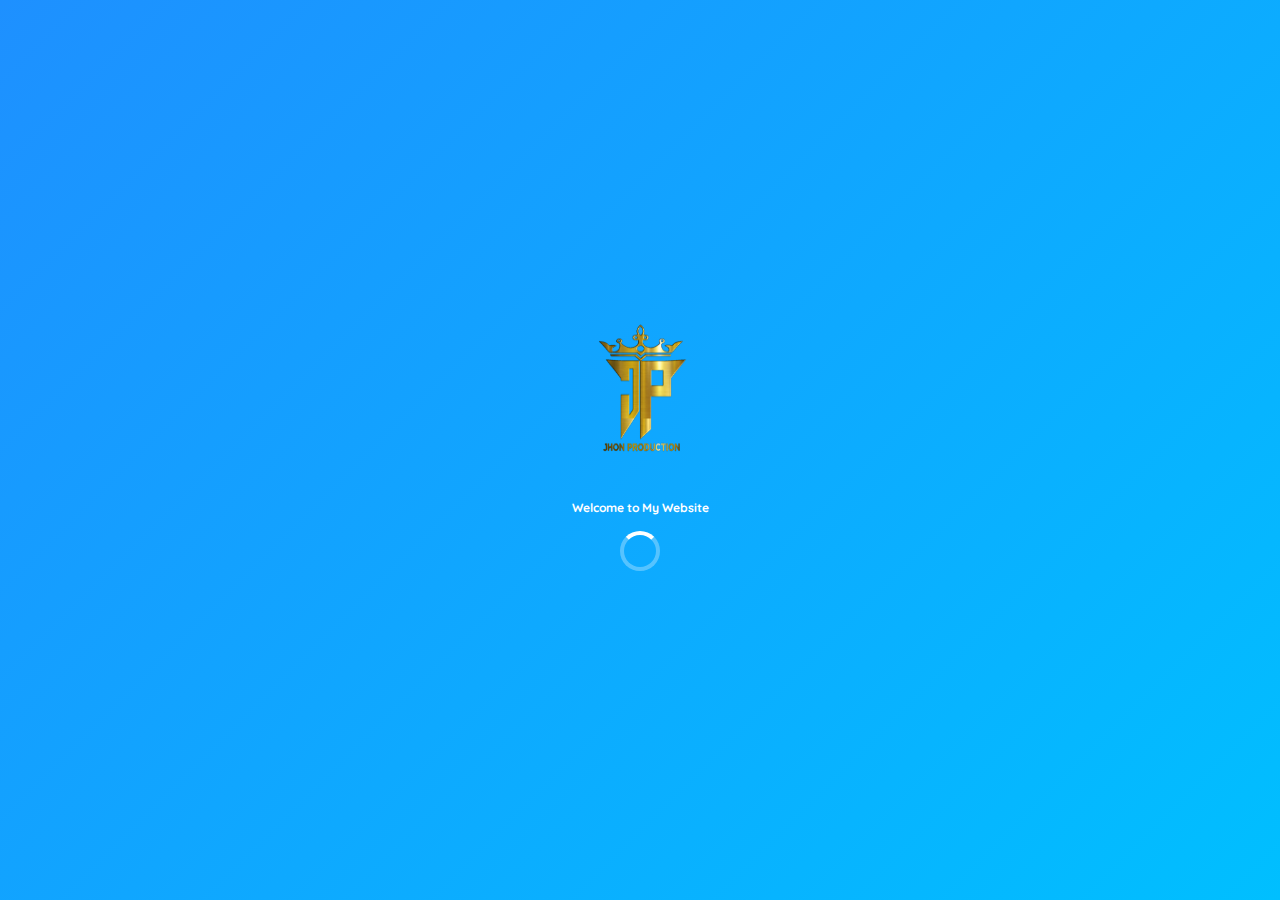
<file: index.html>
<!DOCTYPE html>
<html lang="en">
<head>
    <meta charset="UTF-8">
    <meta name="viewport" content="width=device-width, initial-scale=1.0">
    <title>Website To Cpm_Jhon</title>
    <link rel="stylesheet" href="./css/index.css">
</head>
<body>
    <!-- Splash Screen -->
    <div id="splash">
        <div class="splash-content">
            <!-- Logo -->
            <img src="bg.jpg" alt="Logo" class="logo">
            <!-- Judul -->
            <h1>Welcome to My Website</h1>
            <!-- Spinner -->
            <div class="spinner"></div>
        </div>
    </div>

    <script src="script.js"></script>
</body>
</html>
</file>
<file: css/index.css>
/*
âœ¼ â€¢â€¢ â”ˆâ”ˆâ”ˆâ”ˆà¹‘â‹…â‹¯ à­¨Ëšà­§ â‹¯â‹…à¹‘â”ˆâ”ˆâ”ˆâ”ˆ â€¢â€¢ âœ¼
          LIBRARIES
âœ¼ â€¢â€¢ â”ˆâ”ˆâ”ˆâ”ˆà¹‘â‹…â‹¯ à­¨Ëšà­§ â‹¯â‹…à¹‘â”ˆâ”ˆâ”ˆâ”ˆ â€¢â€¢ âœ¼
*/
@import url('https://fonts.googleapis.com/css2?family=Concert One&display=swap');
@import url('https://fonts.googleapis.com/css2?family=Teko:wght@700&display=swap');
@import url('https://fonts.googleapis.com/css2?family=Righteous|&display=swap');
@import url('https://fonts.googleapis.com/css2?family=Quicksand:wght@300&display=swap');

/*
âœ¼ â€¢â€¢ â”ˆâ”ˆâ”ˆâ”ˆà¹‘â‹…â‹¯ à­¨Ëšà­§ â‹¯â‹…à¹‘â”ˆâ”ˆâ”ˆâ”ˆ â€¢â€¢ âœ¼
          ANIMATION
âœ¼ â€¢â€¢ â”ˆâ”ˆâ”ˆâ”ˆà¹‘â‹…â‹¯ à­¨Ëšà­§ â‹¯â‹…à¹‘â”ˆâ”ˆâ”ˆâ”ˆ â€¢â€¢ âœ¼
*/
#particles-js {
  width: 100%;
  height: 100%;
  position: fixed;
  z-index: -100;
  background-color: #000000;
  /* Background color */
  background-image: url('');
  /* Background image, if needed */
  background-size: cover;
  background-position: 50% 50%;
  background-repeat: no-repeat;
  /* Useful when using a texture */
}


:root {
  --bgColor: #223344;
  --bgColor2: #090a0f;
  --accentColor: #FFF;
  --font: 'Karla', sans-serif;
  --delay: .3s;
}

* {
  box-sizing: border-box;
  margin: 0;
  padding: 0;
  border-radius: 0px;
  -webkit-user-select: none;
  -moz-user-select: none;
  -ms-user-select: none;
  user-select: none;
}

body {
  position: relative;
  scroll-behaviour: smooth;
  font-family: Quicksand;
}



@keyframes bodyborder {
  0% {
    transform: translate(0, 0);
  }
  25% {
    transform: translate(100%, 0);
  }
  50% {
    transform: translate(100%, 100%);
  }
  75% {
    transform: translate(0, 100%);
  }
  100% {
    transform: translate(0, 0);
  }
}

/* Splash Screen */
#splash {
    position: fixed;
    top: 0;
    left: 0;
    width: 100%;
    height: 100%;
    background: linear-gradient(135deg, #1e90ff, #00bfff);
    color: white;
    display: flex;
    justify-content: center;
    align-items: center;
    z-index: 1000;
}

.splash-content {
    text-align: center;
    animation: fadeIn 1.5s ease-out;
}

.splash-content h1 {
    font-size: 12px;
  position: relative;
    margin: 1rem 0;
}

/* Logo Styling */
.logo {
    width: 150px;
    height: 150px;
    margin-bottom: 1rem;
    animation: bounce 2s infinite;
}

/* Spinner Styling */
.spinner {
    border: 4px solid rgba(255, 255, 255, 0.3);
    border-top: 4px solid white;
    border-radius: 50%;
    width: 40px;
    height: 40px;
    animation: spin 1s linear infinite;
    margin: 1rem auto;
}

/* Animations */
@keyframes fadeIn {
    from {
        opacity: 0;
    }
    to {
        opacity: 1;
    }
}

@keyframes bounce {
    0%, 100% {
        transform: translateY(0);
    }
    50% {
        transform: translateY(-10px);
    }
}

@keyframes spin {
    0% {
        transform: rotate(0deg);
    }
    100% {
        transform: rotate(360deg);
    }
}

.border {
  font-size: 12px;
  position: relative;
  min-height: 100vh;
  box-sizing: border-box;
  padding-bottom: 80px;
  text-align: center;
  padding: 0px;
  margin: 8px;
  border-style: double;
  border-radius: 15px;
  border-color: rgb(0, 217, 255);
  border-width: 2.5px;
  animation-name: bodyborder;
  animation-iteration-count: infinite;
  animation-duration: 3s;
  animation-timing-function: linear;
}


::-webkit-scrollbar {
  width: 8px;
  height: 15px;
}

::-webkit-scrollbar-track {
  box-shadow: inset 0 0 5px rgb(106, 96, 255);
  border-radius: 10px;
}

::-webkit-scrollbar-thumb {
  background: rgb(0, 255, 98);
  border-radius: 10px;
}

::-webkit-scrollbar-thumb:hover {
  background: #00ffbc;
}

/*
âœ¼ â€¢â€¢ â”ˆâ”ˆâ”ˆâ”ˆà¹‘â‹…â‹¯ à­¨Ëšà­§ â‹¯â‹…à¹‘â”ˆâ”ˆâ”ˆâ”ˆ â€¢â€¢ âœ¼
        HOME THANHDIEU
âœ¼ â€¢â€¢ â”ˆâ”ˆâ”ˆâ”ˆà¹‘â‹…â‹¯ à­¨Ëšà­§ â‹¯â‹…à¹‘â”ˆâ”ˆâ”ˆâ”ˆ â€¢â€¢ âœ¼
*/
.MangXaHoiFtTienMinh div {
  border: 2px solid white;
  border-radius: 7px;
  color: white;
  padding: 10px 24px;
  cursor: pointer;
  width: 43%;
  margin: auto 29%;
  transition: 0.5s;
  text-align: center;
  text-shadow: -1px 0 5px CYAN,
    0 1px 5px RED,
    1px 0 5px CYAN,
    0 -1px 5px RED;
}

.MangXaHoiFtTienMinh:after {
  content: "";
  clear: both;
  display: table;
}

.MangXaHoiFtTienMinh div:not(:last-child) {
  border-right: none;
}

.MangXaHoiFtTienMinh div:hover {
  transform: translateY(-3px);
  transition: 0.5s;
}

.Tiktok {
  transform: scale(1.01);
  position: relative;
  background-color: black;
  color: var(--accentColor);
  border: solid var(--accentColor) 2px;
  border-radius: 10px;
  font-size: 1rem;
  text-align: center;
  display: block;
  margin-left: 10px;
  margin-right: 10px;
  margin-bottom: 10px;
  padding: 1px;
  text-decoration: none;
transition: all .25s cubic-bezier(.08, .59, .29, .99); 
  -webkit-tap-highlight-color: transparent;
}

.Github {
  transform: scale(1.01);
  position: relative;
  background-color: black;
  color: var(--accentColor);
  border: solid var(--accentColor) 2px;
  border-radius: 10px;
  font-size: 1rem;
  text-align: center;
  display: block;
  margin-left: 10px;
  margin-right: 10px;
  margin-bottom: 10px;
  padding: 10px;
  /* 17px */
  text-decoration: none;
  /* transition: all .25s cubic-bezier(.08, .59, .29, .99); */
  -webkit-tap-highlight-color: transparent;
}

.Facebook {
  position: relative;
  background-color: black;
  color: var(--accentColor);
  border: solid var(--accentColor) 2px;
  border-radius: 10px;
  font-size: 1rem;
  text-align: center;
  display: block;
  margin-left: 10px;
  margin-right: 10px;
  margin-bottom: 10px;
  padding: 10px;
  /* 17px */
  text-decoration: none;
  /* transition: all .25s cubic-bezier(.08, .59, .29, .99); */
  -webkit-tap-highlight-color: transparent;
}

.Youtube {
  position: relative;
  background-color: black;
  color: var(--accentColor);
  border: solid var(--accentColor) 2px;
  border-radius: 10px;
  font-size: 1rem;
  text-align: center;
  display: block;
  margin-left: 10px;
  margin-right: 10px;
  margin-bottom: 10px;
  padding: 10px;
  /* 17px */
  text-decoration: none;
  /* transition: all .25s cubic-bezier(.08, .59, .29, .99); */
  -webkit-tap-highlight-color: transparent;
}

.Zalo {
  position: relative;
  background-color: black;
  color: var(--accentColor);
  border: solid var(--accentColor) 2px;
  border-radius: 10px;
  font-size: 1rem;
  text-align: center;
  display: block;
  margin-left: 10px;
  margin-right: 10px;
  margin-bottom: 10px;
  padding: 10px;
  /* 17px */
  text-decoration: none;
  /* transition: all .25s cubic-bezier(.08, .59, .29, .99); */
  -webkit-tap-highlight-color: transparent;
}

.Telegram {
  position: relative;
  background-color: black;
  color: var(--accentColor);
  border: solid var(--accentColor) 2px;
  border-radius: 10px;
  font-size: 1rem;
  text-align: center;
  display: block;
  margin-left: 10px;
  margin-right: 10px;
  margin-bottom: 10px;
  padding: 10px;
  /* 17px */
  text-decoration: none;
  /* transition: all .25s cubic-bezier(.08, .59, .29, .99); */
  -webkit-tap-highlight-color: transparent;
}


/*
âœ¼ â€¢â€¢ â”ˆâ”ˆâ”ˆâ”ˆà¹‘â‹…â‹¯ à­¨Ëšà­§ â‹¯â‹…à¹‘â”ˆâ”ˆâ”ˆâ”ˆ â€¢â€¢ âœ¼
    THONG TIN THANH TOAN
âœ¼ â€¢â€¢ â”ˆâ”ˆâ”ˆâ”ˆà¹‘â‹…â‹¯ à­¨Ëšà­§ â‹¯â‹…à¹‘â”ˆâ”ˆâ”ˆâ”ˆ â€¢â€¢ âœ¼
*/
.ThongTinThanhToan {
  transition: .5s;
  display: flex;
  align-items: center;
  justify-content: center;
  flex-direction: column;
  background-color: #252525;
  padding: 14px;
  border-radius: 10px;
  box-shadow: 0 2px 2px 1px #555;
  color: #ffffff;
  width: 80%;
  margin-left: auto;
  margin-right: auto;
  margin-top: 10px;
  margin-bottom: 10px;
  border-radius: 2px;
  box-shadow: 0 0 7px 3px #33FFFF;
}

.ThongTinThanhToan:hover {
  background-color: #353535;
  box-shadow: 0 2px 2px 1px #555;
  transform: scale(0.95);
  border-radius: 2px;
  box-shadow: 0 0 7px 3px #33FFFF;
}

.ThongTinThanhToanTitle {
  padding: 0 0;
  margin: 0 0;
  font-size: 23px;
  font-weight: 700;
  color: #00FFFF;
}

.ThongTinThanhToanText {
  padding: 0 0;
  margin: 5 0;
  font-size: 20px;
  font-weight: 500;
  color: #00CC33;
  margin-top: 5px;
}

/*
âœ¼ â€¢â€¢ â”ˆâ”ˆâ”ˆâ”ˆà¹‘â‹…â‹¯ à­¨Ëšà­§ â‹¯â‹…à¹‘â”ˆâ”ˆâ”ˆâ”ˆ â€¢â€¢ âœ¼
        BO TRÃ’N AVATAR
âœ¼ â€¢â€¢ â”ˆâ”ˆâ”ˆâ”ˆà¹‘â‹…â‹¯ à­¨Ëšà­§ â‹¯â‹…à¹‘â”ˆâ”ˆâ”ˆâ”ˆ â€¢â€¢ âœ¼
*/
.Blob {
  background: black;
  border-radius: 50%;
  margin: 10px;
  height: 150px;
  width: 150px;
  box-shadow: 0 1px 13px lime;
  transform: scale(.5);
  animation: pulse 2s infinite;
  margin-top: 50px;
}

@keyframes pulse {
  0% {
    transform: scale(0.99);
    box-shadow: 0 1px 13px cyan;
  }

  50% {
    transform: scale(1.1);
    box-shadow: 0 1px 13px lime;
  }

  100% {
    transform: scale(0.99);
    box-shadow: 0 1px 13px magenta;
  }
}

/*
âœ¼ â€¢â€¢ â”ˆâ”ˆâ”ˆâ”ˆà¹‘â‹…â‹¯ à­¨Ëšà­§ â‹¯â‹…à¹‘â”ˆâ”ˆâ”ˆâ”ˆ â€¢â€¢ âœ¼
           TEXTS
âœ¼ â€¢â€¢ â”ˆâ”ˆâ”ˆâ”ˆà¹‘â‹…â‹¯ à­¨Ëšà­§ â‹¯â‹…à¹‘â”ˆâ”ˆâ”ˆâ”ˆ â€¢â€¢ âœ¼
*/

.TieuSu {
  text-align: center;
  color: #fff;
  font-size: 17px;
  font-weight: bold;
}

#userName {
  color: rgb(255, 255, 255);
  font-size: 20px;
  font-weight: bold;
  line-height: 1.25;
  display: block;
  font-family: var(--font);
  width: 100%;
  text-align: center;
  text-decoration: none;
}

hr.ThanhGachNgang {
  border: 0.5px solid #FFFFFF;
  border-style: double;
  margin-left: 20px;
  margin-right: 20px;
}

.Trang {
  color: white;
  -webkit-mask: linear-gradient(-60deg,
      white 30%,
      #0004,
      white 70%) right/300% 100%;
  background-repeat: no-repeat;
  animation: shimmer 1s infinite;
}

/*
âœ¼ â€¢â€¢ â”ˆâ”ˆâ”ˆâ”ˆà¹‘â‹…â‹¯ à­¨Ëšà­§ â‹¯â‹…à¹‘â”ˆâ”ˆâ”ˆâ”ˆ â€¢â€¢ âœ¼
           CHÃ‚N TRANG
âœ¼ â€¢â€¢ â”ˆâ”ˆâ”ˆâ”ˆà¹‘â‹…â‹¯ à­¨Ëšà­§ â‹¯â‹…à¹‘â”ˆâ”ˆâ”ˆâ”ˆ â€¢â€¢ âœ¼
*/
.Cuoi {
  padding: 40px 0;
  color: #ffffff;
}

.Footer .TienMinhFtCopyright {
  margin-top: 15px;
  text-align: center;
  font-size: 20px;
  color: #aaa;
  margin-bottom: 0;

}


.rainbow {
  margin-top: 15px;
  text-align: center;
  font-size: 16px;
  color: #aaa;
  margin-bottom: 0;
  animation: colorRotate 2.5s linear 0s infinite;
}

@keyframes colorRotate {
  from {
    color: #FFFFFF;
  }

  10% {
    color: #FF0000;
  }

  30% {
    color: #00FF00;
  }

  45% {
    color: #0000FF;
  }

  55% {
    color: #FFFF00;
  }

  65% {
    color: #00FFFF;
  }

  75% {
    color: #00FF00;
  }

  85% {
    color: #0000FF;
  }

  100% {
    color: #FF66CC;
  }
}

/*
âœ¼ â€¢â€¢ â”ˆâ”ˆâ”ˆâ”ˆà¹‘â‹…â‹¯ à­¨Ëšà­§ â‹¯â‹…à¹‘â”ˆâ”ˆâ”ˆâ”ˆ â€¢â€¢ âœ¼
            NAV
âœ¼ â€¢â€¢ â”ˆâ”ˆâ”ˆâ”ˆà¹‘â‹…â‹¯ à­¨Ëšà­§ â‹¯â‹…à¹‘â”ˆâ”ˆâ”ˆâ”ˆ â€¢â€¢ âœ¼
*/
.Topnav {
  overflow: hidden;
}

.Topnav a {
  text-decoration: none;
  float: left;
  display: block;
  color: rgb(34, 255, 100);
  text-align: center;
  padding: 8px 10px;
  text-decoration: none;
  font-size: 16px;
  border-bottom: 3px solid transparent;
}

.Topnav a:hover {
  border-bottom: 3px solid #ffe600;
  margin-left: 2px;
  transition: 0.5s;
}

.Topnav a.Active {
  border-bottom: 3px solid #e100ff;
  margin-left: 5px;
}

.HideLoader {
  visibility: hidden;
  opacity: 0;
  transition: visibility 0s 3s, opacity 2s linear;
}

.LoaderCover {
  position: fixed;
  top: 0;
  left: 0;
  width: 100%;
  height: 100%;
  background-image: radial-gradient(circle farthest-corner at center,
      #2f3136 0%,
      black 100%);
  z-index: 9999;
  display: flex;
  justify-content: center;
  align-items: center;
}

.Loader {
  position: absolute;
  top: calc(50% - 64px);
  left: calc(50% - 64px);
  width: 128px;
  height: 128px;
  border-radius: 50%;
  perspective: 800px;
}

.Spinner {
  position: absolute;
  box-sizing: border-box;
  width: 100%;
  height: 100%;
  border-radius: 50%;
}

/*.Spinner_1 {
  background-image: url();
}*/
.lds-ripple {
  display: inline-block;
  position: relative;
  width: 80px;
  height: 80px;
}

.lds-ripple div {
  position: absolute;
  border: 4px solid #fff;
  opacity: 1;
  border-radius: 50%;
  animation: lds-ripple 1s cubic-bezier(0, 0.1, 0.2, 1) infinite;
}

.lds-ripple div:nth-child(2) {
  animation-delay: -0.5s;
}

@keyframes lds-ripple {
  0% {
    top: 36px;
    left: 36px;
    width: 0;
    height: 0;
    opacity: 0;
  }

  4.9% {
    top: 36px;
    left: 36px;
    width: 0;
    height: 0;
    opacity: 0;
  }

  5% {
    top: 36px;
    left: 36px;
    width: 0;
    height: 0;
    opacity: 1;
  }

  100% {
    top: 0px;
    left: 0px;
    width: 72px;
    height: 72px;
    opacity: 0;
  }
}

/*
âœ¼ â€¢â€¢ â”ˆâ”ˆâ”ˆâ”ˆà¹‘â‹…â‹¯ à­¨Ëšà­§ â‹¯â‹…à¹‘â”ˆâ”ˆâ”ˆâ”ˆ â€¢â€¢ âœ¼
      THÃ”NG BÃO TOAST
âœ¼ â€¢â€¢ â”ˆâ”ˆâ”ˆâ”ˆà¹‘â‹…â‹¯ à­¨Ëšà­§ â‹¯â‹…à¹‘â”ˆâ”ˆâ”ˆâ”ˆ â€¢â€¢ âœ¼
*/
#Toast {
  font-size: 17px;
  visibility: hidden;
  min-width: 225px;
  margin-left: -125px;
  background-color: #333;
  color: cyan;
  text-align: center;
  border-radius: 10px;
  border: 1px solid cyan;
  padding: 16px;
  position: fixed;
  z-index: 1;
  left: 50%;
  bottom: 30px;
  font-family: Audiowide;
}

#Toast.show {
  visibility: visible;
  -webkit-animation: fadein 0.5s, fadeout 0.5s 2.5s;
  animation: fadein 0.5s, fadeout 0.5s 2.5s;
}


/*
âœ¼ â€¢â€¢ â”ˆâ”ˆâ”ˆâ”ˆà¹‘â‹…â‹¯ à­¨Ëšà­§ â‹¯â‹…à¹‘â”ˆâ”ˆâ”ˆâ”ˆ â€¢â€¢ âœ¼
          NO SCRIPT
âœ¼ â€¢â€¢ â”ˆâ”ˆâ”ˆâ”ˆà¹‘â‹…â‹¯ à­¨Ëšà­§ â‹¯â‹…à¹‘â”ˆâ”ˆâ”ˆâ”ˆ â€¢â€¢ âœ¼
*/
.NoScript {
  display: flex;
  align-items: center;
  justify-content: center;
  padding: 25px;
  margin: 20px;
  flex-direction: column;
  border-radius: 20px;
  border: 3px double cyan;
  background-color: #252525;
  color: #fff;
}

/*
âœ¼ â€¢â€¢ â”ˆâ”ˆâ”ˆâ”ˆà¹‘â‹…â‹¯ à­¨Ëšà­§ â‹¯â‹…à¹‘â”ˆâ”ˆâ”ˆâ”ˆ â€¢â€¢ âœ¼
        KEY FRAMES
âœ¼ â€¢â€¢ â”ˆâ”ˆâ”ˆâ”ˆà¹‘â‹…â‹¯ à­¨Ëšà­§ â‹¯â‹…à¹‘â”ˆâ”ˆâ”ˆâ”ˆ â€¢â€¢ âœ¼
*/
@keyframes bodyborder {
  20% {
    border-color: cyan;
  }

  40% {
    border-color: lime;
  }

  60% {
    border-color: red;
  }

  80% {
    border-color: yellow;
  }

  90% {
    border-color: orange;
  }
}

@keyframes shimmer {
  100% {
    -webkit-mask-position: left;
  }
}

@-webkit-keyframes fadein {
  from {
    bottom: 0;
    opacity: 0;
  }

  to {
    bottom: 35px;
    opacity: 1;
  }
}

@keyframes fadein {
  from {
    bottom: 0;
    opacity: 0;
  }

  to {
    bottom: 35px;
    opacity: 1;
  }
}

@-webkit-keyframes fadeout {
  from {
    bottom: 35px;
    opacity: 1;
  }

  to {
    bottom: 0;
    opacity: 0;
  }
}

@keyframes fadeout {
  from {
    bottom: 35px;
    opacity: 1;
  }

  to {
    bottom: 0;
    opacity: 0;
  }
}

@keyframes blur {
  from {
    opacity: 0;
    filter: blur(3px);
  }

  to {
    opacity: 1;
    filter: blur(0px);
  }
}

@keyframes snow {
  0% {
    background-position: 0px 0px,
      0px 0px,
      0px 0px;
  }

  50% {
    background-position: 500px 500px,
      100px 200px,
      -100px 150px;
  }

  100% {
    background-position: 500px 1000px,
      200px 400px,
      -100px 300px;
  }
}



#stars1 {
  width: 1px;
  height: 1px;
  background: transparent;
  animation: animStar 120s linear infinite;

  box-shadow: 779px 1331px #fff, 324px 42px #fff, 303px 586px #fff,
    1312px 276px #fff, 451px 625px #fff, 521px 1931px #fff, 1087px 1871px #fff,
    36px 1546px #fff, 132px 934px #fff, 1698px 901px #fff, 1418px 664px #fff,
    1448px 1157px #fff, 1084px 232px #fff, 347px 1776px #fff, 1722px 243px #fff,
    1629px 835px #fff, 479px 969px #fff, 1231px 960px #fff, 586px 384px #fff,
    164px 527px #fff, 8px 646px #fff, 1150px 1126px #fff, 665px 1357px #fff,
    1556px 1982px #fff, 1260px 1961px #fff, 1675px 1741px #fff,
    1843px 1514px #fff, 718px 1628px #fff, 242px 1343px #fff, 1497px 1880px #fff,
    1364px 230px #fff, 1739px 1302px #fff, 636px 959px #fff, 304px 686px #fff,
    614px 751px #fff, 1935px 816px #fff, 1428px 60px #fff, 355px 335px #fff,
    1594px 158px #fff, 90px 60px #fff, 1553px 162px #fff, 1239px 1825px #fff,
    1945px 587px #fff, 749px 1785px #fff, 1987px 1172px #fff, 1301px 1237px #fff,
    1039px 342px #fff, 1585px 1481px #fff, 995px 1048px #fff, 524px 932px #fff,
    214px 413px #fff, 1701px 1300px #fff, 1037px 1613px #fff, 1871px 996px #fff,
    1360px 1635px #fff, 1110px 1313px #fff, 412px 1783px #fff, 1949px 177px #fff,
    903px 1854px #fff, 700px 1936px #fff, 378px 125px #fff, 308px 834px #fff,
    1118px 962px #fff, 1350px 1929px #fff, 781px 1811px #fff, 561px 137px #fff,
    757px 1148px #fff, 1670px 1979px #fff, 343px 739px #fff, 945px 795px #fff,
    576px 1903px #fff, 1078px 1436px #fff, 1583px 450px #fff, 1366px 474px #fff,
    297px 1873px #fff, 192px 162px #fff, 1624px 1633px #fff, 59px 453px #fff,
    82px 1872px #fff, 1933px 498px #fff, 1966px 1974px #fff, 1975px 1688px #fff,
    779px 314px #fff, 1858px 1543px #fff, 73px 1507px #fff, 1693px 975px #fff,
    1683px 108px #fff, 1768px 1654px #fff, 654px 14px #fff, 494px 171px #fff,
    1689px 1895px #fff, 1660px 263px #fff, 1031px 903px #fff, 1203px 1393px #fff,
    1333px 1421px #fff, 1113px 41px #fff, 1206px 1645px #fff, 1325px 1635px #fff,
    142px 388px #fff, 572px 215px #fff, 1535px 296px #fff, 1419px 407px #fff,
    1379px 1003px #fff, 329px 469px #fff, 1791px 1652px #fff, 935px 1802px #fff,
    1330px 1820px #fff, 421px 1933px #fff, 828px 365px #fff, 275px 316px #fff,
    707px 960px #fff, 1605px 1554px #fff, 625px 58px #fff, 717px 1697px #fff,
    1669px 246px #fff, 1925px 322px #fff, 1154px 1803px #fff, 1929px 295px #fff,
    1248px 240px #fff, 1045px 1755px #fff, 166px 942px #fff, 1888px 1773px #fff,
    678px 1963px #fff, 1370px 569px #fff, 1974px 1400px #fff, 1786px 460px #fff,
    51px 307px #fff, 784px 1400px #fff, 730px 1258px #fff, 1712px 393px #fff,
    416px 170px #fff, 1797px 1932px #fff, 572px 219px #fff, 1557px 1856px #fff,
    218px 8px #fff, 348px 1334px #fff, 469px 413px #fff, 385px 1738px #fff,
    1357px 1818px #fff, 240px 942px #fff, 248px 1847px #fff, 1535px 806px #fff,
    236px 1514px #fff, 1429px 1556px #fff, 73px 1633px #fff, 1398px 1121px #fff,
    671px 1301px #fff, 1404px 1663px #fff, 740px 1018px #fff, 1600px 377px #fff,
    785px 514px #fff, 112px 1084px #fff, 1915px 1887px #fff, 1463px 1848px #fff,
    687px 1115px #fff, 1268px 1768px #fff, 1729px 1425px #fff,
    1284px 1022px #fff, 801px 974px #fff, 1975px 1317px #fff, 1354px 834px #fff,
    1446px 1484px #fff, 1283px 1786px #fff, 11px 523px #fff, 1842px 236px #fff,
    1355px 654px #fff, 429px 7px #fff, 1033px 1128px #fff, 157px 297px #fff,
    545px 635px #fff, 52px 1080px #fff, 827px 1520px #fff, 1121px 490px #fff,
    9px 309px #fff, 1744px 1586px #fff, 1014px 417px #fff, 1534px 524px #fff,
    958px 552px #fff, 1403px 1496px #fff, 387px 703px #fff, 1522px 548px #fff,
    1355px 282px #fff, 1532px 601px #fff, 1838px 790px #fff, 290px 259px #fff,
    295px 598px #fff, 1601px 539px #fff, 1561px 1272px #fff, 34px 1922px #fff,
    1024px 543px #fff, 467px 369px #fff, 722px 333px #fff, 1976px 1255px #fff,
    766px 983px #fff, 1582px 1285px #fff, 12px 512px #fff, 617px 1410px #fff,
    682px 577px #fff, 1334px 1438px #fff, 439px 327px #fff, 1617px 1661px #fff,
    673px 129px #fff, 794px 941px #fff, 1386px 1902px #fff, 37px 1353px #fff,
    1467px 1353px #fff, 416px 18px #fff, 187px 344px #fff, 200px 1898px #fff,
    1491px 1619px #fff, 811px 347px #fff, 924px 1827px #fff, 945px 217px #fff,
    1735px 1228px #fff, 379px 1890px #fff, 79px 761px #fff, 825px 1837px #fff,
    1980px 1558px #fff, 1308px 1573px #fff, 1488px 1726px #fff,
    382px 1208px #fff, 522px 595px #fff, 1277px 1898px #fff, 354px 552px #fff,
    161px 1784px #fff, 614px 251px #fff, 526px 1576px #fff, 17px 212px #fff,
    179px 996px #fff, 467px 1208px #fff, 1944px 1838px #fff, 1140px 1093px #fff,
    858px 1007px #fff, 200px 1064px #fff, 423px 1964px #fff, 1945px 439px #fff,
    1377px 689px #fff, 1120px 1437px #fff, 1876px 668px #fff, 907px 1324px #fff,
    343px 1976px #fff, 1816px 1501px #fff, 1849px 177px #fff, 647px 91px #fff,
    1984px 1012px #fff, 1336px 1300px #fff, 128px 648px #fff, 305px 1060px #fff,
    1324px 826px #fff, 1263px 1314px #fff, 1801px 629px #fff, 1614px 1555px #fff,
    1634px 90px #fff, 1603px 452px #fff, 891px 1984px #fff, 1556px 1906px #fff,
    121px 68px #fff, 1676px 1714px #fff, 516px 936px #fff, 1947px 1492px #fff,
    1455px 1519px #fff, 45px 602px #fff, 205px 1039px #fff, 793px 172px #fff,
    1562px 1739px #fff, 1056px 110px #fff, 1512px 379px #fff, 1795px 1621px #fff,
    1848px 607px #fff, 262px 1719px #fff, 477px 991px #fff, 483px 883px #fff,
    1239px 1197px #fff, 1496px 647px #fff, 1649px 25px #fff, 1491px 1946px #fff,
    119px 996px #fff, 179px 1472px #fff, 1341px 808px #fff, 1565px 1700px #fff,
    407px 1544px #fff, 1754px 357px #fff, 1288px 981px #fff, 902px 1997px #fff,
    1755px 1668px #fff, 186px 877px #fff, 1202px 1882px #fff, 461px 1213px #fff,
    1400px 748px #fff, 1969px 1899px #fff, 809px 522px #fff, 514px 1219px #fff,
    374px 275px #fff, 938px 1973px #fff, 357px 552px #fff, 144px 1722px #fff,
    1572px 912px #fff, 402px 1858px #fff, 1544px 1195px #fff, 667px 1257px #fff,
    727px 1496px #fff, 993px 232px #fff, 1772px 313px #fff, 1040px 1590px #fff,
    1204px 1973px #fff, 1268px 79px #fff, 1555px 1048px #fff, 986px 1707px #fff,
    978px 1710px #fff, 713px 360px #fff, 407px 863px #fff, 461px 736px #fff,
    284px 1608px #fff, 103px 430px #fff, 1283px 1319px #fff, 977px 1186px #fff,
    1966px 1516px #fff, 1287px 1129px #fff, 70px 1098px #fff, 1189px 889px #fff,
    1126px 1734px #fff, 309px 1292px #fff, 879px 764px #fff, 65px 473px #fff,
    1003px 1959px #fff, 658px 791px #fff, 402px 1576px #fff, 35px 622px #fff,
    529px 1589px #fff, 164px 666px #fff, 1876px 1290px #fff, 1541px 526px #fff,
    270px 1297px #fff, 440px 865px #fff, 1500px 802px #fff, 182px 1754px #fff,
    1264px 892px #fff, 272px 1249px #fff, 1289px 1535px #fff, 190px 1646px #fff,
    955px 242px #fff, 1456px 1597px #fff, 1727px 1983px #fff, 635px 801px #fff,
    226px 455px #fff, 1396px 1710px #fff, 849px 1863px #fff, 237px 1264px #fff,
    839px 140px #fff, 1122px 735px #fff, 1280px 15px #fff, 1318px 242px #fff,
    1819px 1148px #fff, 333px 1392px #fff, 1949px 553px #fff, 1878px 1332px #fff,
    467px 548px #fff, 1812px 1082px #fff, 1067px 193px #fff, 243px 156px #fff,
    483px 1616px #fff, 1714px 933px #fff, 759px 1800px #fff, 1822px 995px #fff,
    1877px 572px #fff, 581px 1084px #fff, 107px 732px #fff, 642px 1837px #fff,
    166px 1493px #fff, 1555px 198px #fff, 819px 307px #fff, 947px 345px #fff,
    827px 224px #fff, 927px 1394px #fff, 540px 467px #fff, 1093px 405px #fff,
    1140px 927px #fff, 130px 529px #fff, 33px 1980px #fff, 1147px 1663px #fff,
    1616px 1436px #fff, 528px 710px #fff, 798px 1100px #fff, 505px 1480px #fff,
    899px 641px #fff, 1909px 1949px #fff, 1311px 964px #fff, 979px 1301px #fff,
    1393px 969px #fff, 1793px 1886px #fff, 292px 357px #fff, 1196px 1718px #fff,
    1290px 1994px #fff, 537px 1973px #fff, 1181px 1674px #fff,
    1740px 1566px #fff, 1307px 265px #fff, 922px 522px #fff, 1892px 472px #fff,
    384px 1746px #fff, 392px 1098px #fff, 647px 548px #fff, 390px 1498px #fff,
    1246px 138px #fff, 730px 876px #fff, 192px 1472px #fff, 1790px 1789px #fff,
    928px 311px #fff, 1253px 1647px #fff, 747px 1921px #fff, 1561px 1025px #fff,
    1533px 1292px #fff, 1985px 195px #fff, 728px 729px #fff, 1712px 1936px #fff,
    512px 1717px #fff, 1528px 483px #fff, 313px 1642px #fff, 281px 1849px #fff,
    1212px 799px #fff, 435px 1191px #fff, 1422px 611px #fff, 1718px 1964px #fff,
    411px 944px #fff, 210px 636px #fff, 1502px 1295px #fff, 1434px 349px #fff,
    769px 60px #fff, 747px 1053px #fff, 789px 504px #fff, 1436px 1264px #fff,
    1893px 1225px #fff, 1394px 1788px #fff, 1108px 1317px #fff,
    1673px 1395px #fff, 854px 1010px #fff, 1705px 80px #fff, 1858px 148px #fff,
    1729px 344px #fff, 1388px 664px #fff, 895px 406px #fff, 1479px 157px #fff,
    1441px 1157px #fff, 552px 1900px #fff, 516px 364px #fff, 1647px 189px #fff,
    1427px 1071px #fff, 785px 729px #fff, 1080px 1710px #fff, 504px 204px #fff,
    1177px 1622px #fff, 657px 34px #fff, 1296px 1099px #fff, 248px 180px #fff,
    1212px 1568px #fff, 667px 1562px #fff, 695px 841px #fff, 1608px 1247px #fff,
    751px 882px #fff, 87px 167px #fff, 607px 1368px #fff, 1363px 1203px #fff,
    1836px 317px #fff, 1668px 1703px #fff, 830px 1154px #fff, 1721px 1398px #fff,
    1601px 1280px #fff, 976px 874px #fff, 1743px 254px #fff, 1020px 1815px #fff,
    1670px 1766px #fff, 1890px 735px #fff, 1379px 136px #fff, 1864px 695px #fff,
    206px 965px #fff, 1404px 1932px #fff, 1923px 1360px #fff, 247px 682px #fff,
    519px 1708px #fff, 645px 750px #fff, 1164px 1204px #fff, 834px 323px #fff,
    172px 1350px #fff, 213px 972px #fff, 1837px 190px #fff, 285px 1806px #fff,
    1047px 1299px #fff, 1548px 825px #fff, 1730px 324px #fff, 1346px 1909px #fff,
    772px 270px #fff, 345px 1190px #fff, 478px 1433px #fff, 1479px 25px #fff,
    1994px 1830px #fff, 1744px 732px #fff, 20px 1635px #fff, 690px 1795px #fff,
    1594px 569px #fff, 579px 245px #fff, 1398px 733px #fff, 408px 1352px #fff,
    1774px 120px #fff, 1152px 1370px #fff, 1698px 1810px #fff, 710px 1450px #fff,
    665px 286px #fff, 493px 1720px #fff, 786px 5px #fff, 637px 1140px #fff,
    764px 324px #fff, 927px 310px #fff, 938px 1424px #fff, 1884px 744px #fff,
    913px 462px #fff, 1831px 1936px #fff, 1527px 249px #fff, 36px 1381px #fff,
    1597px 581px #fff, 1530px 355px #fff, 949px 459px #fff, 799px 828px #fff,
    242px 1471px #fff, 654px 797px #fff, 796px 594px #fff, 1365px 678px #fff,
    752px 23px #fff, 1630px 541px #fff, 982px 72px #fff, 1733px 1831px #fff,
    21px 412px #fff, 775px 998px #fff, 335px 1945px #fff, 264px 583px #fff,
    158px 1311px #fff, 528px 164px #fff, 1978px 574px #fff, 717px 1203px #fff,
    734px 1591px #fff, 1555px 820px #fff, 16px 1943px #fff, 1625px 1177px #fff,
    1236px 690px #fff, 1585px 1590px #fff, 1737px 1728px #fff, 721px 698px #fff,
    1804px 1186px #fff, 166px 980px #fff, 1850px 230px #fff, 330px 1712px #fff,
    95px 797px #fff, 1948px 1078px #fff, 469px 939px #fff, 1269px 1899px #fff,
    955px 1220px #fff, 1137px 1075px #fff, 312px 1293px #fff, 986px 1762px #fff,
    1103px 1238px #fff, 428px 1993px #fff, 355px 570px #fff, 977px 1836px #fff,
    1395px 1092px #fff, 276px 913px #fff, 1743px 656px #fff, 773px 502px #fff,
    1686px 1322px #fff, 1516px 1945px #fff, 1334px 501px #fff, 266px 156px #fff,
    455px 655px #fff, 798px 72px #fff, 1059px 1259px #fff, 1402px 1687px #fff,
    236px 1329px #fff, 1455px 786px #fff, 146px 1228px #fff, 1851px 823px #fff,
    1062px 100px #fff, 1220px 953px #fff, 20px 1826px #fff, 36px 1063px #fff,
    1525px 338px #fff, 790px 1521px #fff, 741px 1099px #fff, 288px 1489px #fff,
    700px 1060px #fff, 390px 1071px #fff, 411px 1036px #fff, 1853px 1072px #fff,
    1446px 1085px #fff, 1164px 874px #fff, 924px 925px #fff, 291px 271px #fff,
    1257px 1964px #fff, 1580px 1352px #fff, 1507px 1216px #fff, 211px 956px #fff,
    985px 1195px #fff, 975px 1640px #fff, 518px 101px #fff, 663px 1395px #fff,
    914px 532px #fff, 145px 1320px #fff, 69px 1397px #fff, 982px 523px #fff,
    257px 725px #fff, 1599px 831px #fff, 1636px 1513px #fff, 1250px 1158px #fff,
    1132px 604px #fff, 183px 102px #fff, 1057px 318px #fff, 1247px 1835px #fff,
    1983px 1110px #fff, 1077px 1455px #fff, 921px 1770px #fff, 806px 1350px #fff,
    1938px 1992px #fff, 855px 1260px #fff, 902px 1345px #fff, 658px 1908px #fff,
    1845px 679px #fff, 712px 1482px #fff, 595px 950px #fff, 1784px 1992px #fff,
    1847px 1785px #fff, 691px 1004px #fff, 175px 1179px #fff, 1666px 1911px #fff,
    41px 61px #fff, 971px 1080px #fff, 1830px 1450px #fff, 1351px 1518px #fff,
    1257px 99px #fff, 1395px 1498px #fff, 1117px 252px #fff, 1779px 597px #fff,
    1346px 729px #fff, 1108px 1144px #fff, 402px 691px #fff, 72px 496px #fff,
    1673px 1604px #fff, 1497px 974px #fff, 1865px 1664px #fff, 88px 806px #fff,
    918px 77px #fff, 244px 1118px #fff, 256px 1820px #fff, 1851px 1840px #fff,
    605px 1851px #fff, 634px 383px #fff, 865px 37px #fff, 943px 1024px #fff,
    1951px 177px #fff, 1097px 523px #fff, 985px 1700px #fff, 1243px 122px #fff,
    768px 1070px #fff, 468px 194px #fff, 320px 1867px #fff, 1850px 185px #fff,
    380px 1616px #fff, 468px 1294px #fff, 1122px 1743px #fff, 884px 299px #fff,
    1300px 1917px #fff, 1860px 396px #fff, 1270px 990px #fff, 529px 733px #fff,
    1975px 1347px #fff, 1885px 685px #fff, 226px 506px #fff, 651px 878px #fff,
    1323px 680px #fff, 1284px 680px #fff, 238px 1967px #fff, 911px 174px #fff,
    1111px 521px #fff, 1150px 85px #fff, 794px 502px #fff, 484px 1856px #fff,
    1809px 368px #fff, 112px 953px #fff, 590px 1009px #fff, 1655px 311px #fff,
    100px 1026px #fff, 1803px 352px #fff, 865px 306px #fff, 1077px 1019px #fff,
    1335px 872px #fff, 1647px 1298px #fff, 1233px 1387px #fff, 698px 1036px #fff,
    659px 1860px #fff, 388px 1412px #fff, 1212px 458px #fff, 755px 1468px #fff,
    696px 1654px #fff, 1144px 60px #fff;
}

#stars1:after {
  content: '';
  position: absolute;
  top: auto;
  width: 1px;
  height: 1px;
  background: transparent;

  box-shadow: 779px 1331px #fff, 324px 42px #fff, 303px 586px #fff,
    1312px 276px #fff, 451px 625px #fff, 521px 1931px #fff, 1087px 1871px #fff,
    36px 1546px #fff, 132px 934px #fff, 1698px 901px #fff, 1418px 664px #fff,
    1448px 1157px #fff, 1084px 232px #fff, 347px 1776px #fff, 1722px 243px #fff,
    1629px 835px #fff, 479px 969px #fff, 1231px 960px #fff, 586px 384px #fff,
    164px 527px #fff, 8px 646px #fff, 1150px 1126px #fff, 665px 1357px #fff,
    1556px 1982px #fff, 1260px 1961px #fff, 1675px 1741px #fff,
    1843px 1514px #fff, 718px 1628px #fff, 242px 1343px #fff, 1497px 1880px #fff,
    1364px 230px #fff, 1739px 1302px #fff, 636px 959px #fff, 304px 686px #fff,
    614px 751px #fff, 1935px 816px #fff, 1428px 60px #fff, 355px 335px #fff,
    1594px 158px #fff, 90px 60px #fff, 1553px 162px #fff, 1239px 1825px #fff,
    1945px 587px #fff, 749px 1785px #fff, 1987px 1172px #fff, 1301px 1237px #fff,
    1039px 342px #fff, 1585px 1481px #fff, 995px 1048px #fff, 524px 932px #fff,
    214px 413px #fff, 1701px 1300px #fff, 1037px 1613px #fff, 1871px 996px #fff,
    1360px 1635px #fff, 1110px 1313px #fff, 412px 1783px #fff, 1949px 177px #fff,
    903px 1854px #fff, 700px 1936px #fff, 378px 125px #fff, 308px 834px #fff,
    1118px 962px #fff, 1350px 1929px #fff, 781px 1811px #fff, 561px 137px #fff,
    757px 1148px #fff, 1670px 1979px #fff, 343px 739px #fff, 945px 795px #fff,
    576px 1903px #fff, 1078px 1436px #fff, 1583px 450px #fff, 1366px 474px #fff,
    297px 1873px #fff, 192px 162px #fff, 1624px 1633px #fff, 59px 453px #fff,
    82px 1872px #fff, 1933px 498px #fff, 1966px 1974px #fff, 1975px 1688px #fff,
    779px 314px #fff, 1858px 1543px #fff, 73px 1507px #fff, 1693px 975px #fff,
    1683px 108px #fff, 1768px 1654px #fff, 654px 14px #fff, 494px 171px #fff,
    1689px 1895px #fff, 1660px 263px #fff, 1031px 903px #fff, 1203px 1393px #fff,
    1333px 1421px #fff, 1113px 41px #fff, 1206px 1645px #fff, 1325px 1635px #fff,
    142px 388px #fff, 572px 215px #fff, 1535px 296px #fff, 1419px 407px #fff,
    1379px 1003px #fff, 329px 469px #fff, 1791px 1652px #fff, 935px 1802px #fff,
    1330px 1820px #fff, 421px 1933px #fff, 828px 365px #fff, 275px 316px #fff,
    707px 960px #fff, 1605px 1554px #fff, 625px 58px #fff, 717px 1697px #fff,
    1669px 246px #fff, 1925px 322px #fff, 1154px 1803px #fff, 1929px 295px #fff,
    1248px 240px #fff, 1045px 1755px #fff, 166px 942px #fff, 1888px 1773px #fff,
    678px 1963px #fff, 1370px 569px #fff, 1974px 1400px #fff, 1786px 460px #fff,
    51px 307px #fff, 784px 1400px #fff, 730px 1258px #fff, 1712px 393px #fff,
    416px 170px #fff, 1797px 1932px #fff, 572px 219px #fff, 1557px 1856px #fff,
    218px 8px #fff, 348px 1334px #fff, 469px 413px #fff, 385px 1738px #fff,
    1357px 1818px #fff, 240px 942px #fff, 248px 1847px #fff, 1535px 806px #fff,
    236px 1514px #fff, 1429px 1556px #fff, 73px 1633px #fff, 1398px 1121px #fff,
    671px 1301px #fff, 1404px 1663px #fff, 740px 1018px #fff, 1600px 377px #fff,
    785px 514px #fff, 112px 1084px #fff, 1915px 1887px #fff, 1463px 1848px #fff,
    687px 1115px #fff, 1268px 1768px #fff, 1729px 1425px #fff,
    1284px 1022px #fff, 801px 974px #fff, 1975px 1317px #fff, 1354px 834px #fff,
    1446px 1484px #fff, 1283px 1786px #fff, 11px 523px #fff, 1842px 236px #fff,
    1355px 654px #fff, 429px 7px #fff, 1033px 1128px #fff, 157px 297px #fff,
    545px 635px #fff, 52px 1080px #fff, 827px 1520px #fff, 1121px 490px #fff,
    9px 309px #fff, 1744px 1586px #fff, 1014px 417px #fff, 1534px 524px #fff,
    958px 552px #fff, 1403px 1496px #fff, 387px 703px #fff, 1522px 548px #fff,
    1355px 282px #fff, 1532px 601px #fff, 1838px 790px #fff, 290px 259px #fff,
    295px 598px #fff, 1601px 539px #fff, 1561px 1272px #fff, 34px 1922px #fff,
    1024px 543px #fff, 467px 369px #fff, 722px 333px #fff, 1976px 1255px #fff,
    766px 983px #fff, 1582px 1285px #fff, 12px 512px #fff, 617px 1410px #fff,
    682px 577px #fff, 1334px 1438px #fff, 439px 327px #fff, 1617px 1661px #fff,
    673px 129px #fff, 794px 941px #fff, 1386px 1902px #fff, 37px 1353px #fff,
    1467px 1353px #fff, 416px 18px #fff, 187px 344px #fff, 200px 1898px #fff,
    1491px 1619px #fff, 811px 347px #fff, 924px 1827px #fff, 945px 217px #fff,
    1735px 1228px #fff, 379px 1890px #fff, 79px 761px #fff, 825px 1837px #fff,
    1980px 1558px #fff, 1308px 1573px #fff, 1488px 1726px #fff,
    382px 1208px #fff, 522px 595px #fff, 1277px 1898px #fff, 354px 552px #fff,
    161px 1784px #fff, 614px 251px #fff, 526px 1576px #fff, 17px 212px #fff,
    179px 996px #fff, 467px 1208px #fff, 1944px 1838px #fff, 1140px 1093px #fff,
    858px 1007px #fff, 200px 1064px #fff, 423px 1964px #fff, 1945px 439px #fff,
    1377px 689px #fff, 1120px 1437px #fff, 1876px 668px #fff, 907px 1324px #fff,
    343px 1976px #fff, 1816px 1501px #fff, 1849px 177px #fff, 647px 91px #fff,
    1984px 1012px #fff, 1336px 1300px #fff, 128px 648px #fff, 305px 1060px #fff,
    1324px 826px #fff, 1263px 1314px #fff, 1801px 629px #fff, 1614px 1555px #fff,
    1634px 90px #fff, 1603px 452px #fff, 891px 1984px #fff, 1556px 1906px #fff,
    121px 68px #fff, 1676px 1714px #fff, 516px 936px #fff, 1947px 1492px #fff,
    1455px 1519px #fff, 45px 602px #fff, 205px 1039px #fff, 793px 172px #fff,
    1562px 1739px #fff, 1056px 110px #fff, 1512px 379px #fff, 1795px 1621px #fff,
    1848px 607px #fff, 262px 1719px #fff, 477px 991px #fff, 483px 883px #fff,
    1239px 1197px #fff, 1496px 647px #fff, 1649px 25px #fff, 1491px 1946px #fff,
    119px 996px #fff, 179px 1472px #fff, 1341px 808px #fff, 1565px 1700px #fff,
    407px 1544px #fff, 1754px 357px #fff, 1288px 981px #fff, 902px 1997px #fff,
    1755px 1668px #fff, 186px 877px #fff, 1202px 1882px #fff, 461px 1213px #fff,
    1400px 748px #fff, 1969px 1899px #fff, 809px 522px #fff, 514px 1219px #fff,
    374px 275px #fff, 938px 1973px #fff, 357px 552px #fff, 144px 1722px #fff,
    1572px 912px #fff, 402px 1858px #fff, 1544px 1195px #fff, 667px 1257px #fff,
    727px 1496px #fff, 993px 232px #fff, 1772px 313px #fff, 1040px 1590px #fff,
    1204px 1973px #fff, 1268px 79px #fff, 1555px 1048px #fff, 986px 1707px #fff,
    978px 1710px #fff, 713px 360px #fff, 407px 863px #fff, 461px 736px #fff,
    284px 1608px #fff, 103px 430px #fff, 1283px 1319px #fff, 977px 1186px #fff,
    1966px 1516px #fff, 1287px 1129px #fff, 70px 1098px #fff, 1189px 889px #fff,
    1126px 1734px #fff, 309px 1292px #fff, 879px 764px #fff, 65px 473px #fff,
    1003px 1959px #fff, 658px 791px #fff, 402px 1576px #fff, 35px 622px #fff,
    529px 1589px #fff, 164px 666px #fff, 1876px 1290px #fff, 1541px 526px #fff,
    270px 1297px #fff, 440px 865px #fff, 1500px 802px #fff, 182px 1754px #fff,
    1264px 892px #fff, 272px 1249px #fff, 1289px 1535px #fff, 190px 1646px #fff,
    955px 242px #fff, 1456px 1597px #fff, 1727px 1983px #fff, 635px 801px #fff,
    226px 455px #fff, 1396px 1710px #fff, 849px 1863px #fff, 237px 1264px #fff,
    839px 140px #fff, 1122px 735px #fff, 1280px 15px #fff, 1318px 242px #fff,
    1819px 1148px #fff, 333px 1392px #fff, 1949px 553px #fff, 1878px 1332px #fff,
    467px 548px #fff, 1812px 1082px #fff, 1067px 193px #fff, 243px 156px #fff,
    483px 1616px #fff, 1714px 933px #fff, 759px 1800px #fff, 1822px 995px #fff,
    1877px 572px #fff, 581px 1084px #fff, 107px 732px #fff, 642px 1837px #fff,
    166px 1493px #fff, 1555px 198px #fff, 819px 307px #fff, 947px 345px #fff,
    827px 224px #fff, 927px 1394px #fff, 540px 467px #fff, 1093px 405px #fff,
    1140px 927px #fff, 130px 529px #fff, 33px 1980px #fff, 1147px 1663px #fff,
    1616px 1436px #fff, 528px 710px #fff, 798px 1100px #fff, 505px 1480px #fff,
    899px 641px #fff, 1909px 1949px #fff, 1311px 964px #fff, 979px 1301px #fff,
    1393px 969px #fff, 1793px 1886px #fff, 292px 357px #fff, 1196px 1718px #fff,
    1290px 1994px #fff, 537px 1973px #fff, 1181px 1674px #fff,
    1740px 1566px #fff, 1307px 265px #fff, 922px 522px #fff, 1892px 472px #fff,
    384px 1746px #fff, 392px 1098px #fff, 647px 548px #fff, 390px 1498px #fff,
    1246px 138px #fff, 730px 876px #fff, 192px 1472px #fff, 1790px 1789px #fff,
    928px 311px #fff, 1253px 1647px #fff, 747px 1921px #fff, 1561px 1025px #fff,
    1533px 1292px #fff, 1985px 195px #fff, 728px 729px #fff, 1712px 1936px #fff,
    512px 1717px #fff, 1528px 483px #fff, 313px 1642px #fff, 281px 1849px #fff,
    1212px 799px #fff, 435px 1191px #fff, 1422px 611px #fff, 1718px 1964px #fff,
    411px 944px #fff, 210px 636px #fff, 1502px 1295px #fff, 1434px 349px #fff,
    769px 60px #fff, 747px 1053px #fff, 789px 504px #fff, 1436px 1264px #fff,
    1893px 1225px #fff, 1394px 1788px #fff, 1108px 1317px #fff,
    1673px 1395px #fff, 854px 1010px #fff, 1705px 80px #fff, 1858px 148px #fff,
    1729px 344px #fff, 1388px 664px #fff, 895px 406px #fff, 1479px 157px #fff,
    1441px 1157px #fff, 552px 1900px #fff, 516px 364px #fff, 1647px 189px #fff,
    1427px 1071px #fff, 785px 729px #fff, 1080px 1710px #fff, 504px 204px #fff,
    1177px 1622px #fff, 657px 34px #fff, 1296px 1099px #fff, 248px 180px #fff,
    1212px 1568px #fff, 667px 1562px #fff, 695px 841px #fff, 1608px 1247px #fff,
    751px 882px #fff, 87px 167px #fff, 607px 1368px #fff, 1363px 1203px #fff,
    1836px 317px #fff, 1668px 1703px #fff, 830px 1154px #fff, 1721px 1398px #fff,
    1601px 1280px #fff, 976px 874px #fff, 1743px 254px #fff, 1020px 1815px #fff,
    1670px 1766px #fff, 1890px 735px #fff, 1379px 136px #fff, 1864px 695px #fff,
    206px 965px #fff, 1404px 1932px #fff, 1923px 1360px #fff, 247px 682px #fff,
    519px 1708px #fff, 645px 750px #fff, 1164px 1204px #fff, 834px 323px #fff,
    172px 1350px #fff, 213px 972px #fff, 1837px 190px #fff, 285px 1806px #fff,
    1047px 1299px #fff, 1548px 825px #fff, 1730px 324px #fff, 1346px 1909px #fff,
    772px 270px #fff, 345px 1190px #fff, 478px 1433px #fff, 1479px 25px #fff,
    1994px 1830px #fff, 1744px 732px #fff, 20px 1635px #fff, 690px 1795px #fff,
    1594px 569px #fff, 579px 245px #fff, 1398px 733px #fff, 408px 1352px #fff,
    1774px 120px #fff, 1152px 1370px #fff, 1698px 1810px #fff, 710px 1450px #fff,
    665px 286px #fff, 493px 1720px #fff, 786px 5px #fff, 637px 1140px #fff,
    764px 324px #fff, 927px 310px #fff, 938px 1424px #fff, 1884px 744px #fff,
    913px 462px #fff, 1831px 1936px #fff, 1527px 249px #fff, 36px 1381px #fff,
    1597px 581px #fff, 1530px 355px #fff, 949px 459px #fff, 799px 828px #fff,
    242px 1471px #fff, 654px 797px #fff, 796px 594px #fff, 1365px 678px #fff,
    752px 23px #fff, 1630px 541px #fff, 982px 72px #fff, 1733px 1831px #fff,
    21px 412px #fff, 775px 998px #fff, 335px 1945px #fff, 264px 583px #fff,
    158px 1311px #fff, 528px 164px #fff, 1978px 574px #fff, 717px 1203px #fff,
    734px 1591px #fff, 1555px 820px #fff, 16px 1943px #fff, 1625px 1177px #fff,
    1236px 690px #fff, 1585px 1590px #fff, 1737px 1728px #fff, 721px 698px #fff,
    1804px 1186px #fff, 166px 980px #fff, 1850px 230px #fff, 330px 1712px #fff,
    95px 797px #fff, 1948px 1078px #fff, 469px 939px #fff, 1269px 1899px #fff,
    955px 1220px #fff, 1137px 1075px #fff, 312px 1293px #fff, 986px 1762px #fff,
    1103px 1238px #fff, 428px 1993px #fff, 355px 570px #fff, 977px 1836px #fff,
    1395px 1092px #fff, 276px 913px #fff, 1743px 656px #fff, 773px 502px #fff,
    1686px 1322px #fff, 1516px 1945px #fff, 1334px 501px #fff, 266px 156px #fff,
    455px 655px #fff, 798px 72px #fff, 1059px 1259px #fff, 1402px 1687px #fff,
    236px 1329px #fff, 1455px 786px #fff, 146px 1228px #fff, 1851px 823px #fff,
    1062px 100px #fff, 1220px 953px #fff, 20px 1826px #fff, 36px 1063px #fff,
    1525px 338px #fff, 790px 1521px #fff, 741px 1099px #fff, 288px 1489px #fff,
    700px 1060px #fff, 390px 1071px #fff, 411px 1036px #fff, 1853px 1072px #fff,
    1446px 1085px #fff, 1164px 874px #fff, 924px 925px #fff, 291px 271px #fff,
    1257px 1964px #fff, 1580px 1352px #fff, 1507px 1216px #fff, 211px 956px #fff,
    985px 1195px #fff, 975px 1640px #fff, 518px 101px #fff, 663px 1395px #fff,
    914px 532px #fff, 145px 1320px #fff, 69px 1397px #fff, 982px 523px #fff,
    257px 725px #fff, 1599px 831px #fff, 1636px 1513px #fff, 1250px 1158px #fff,
    1132px 604px #fff, 183px 102px #fff, 1057px 318px #fff, 1247px 1835px #fff,
    1983px 1110px #fff, 1077px 1455px #fff, 921px 1770px #fff, 806px 1350px #fff,
    1938px 1992px #fff, 855px 1260px #fff, 902px 1345px #fff, 658px 1908px #fff,
    1845px 679px #fff, 712px 1482px #fff, 595px 950px #fff, 1784px 1992px #fff,
    1847px 1785px #fff, 691px 1004px #fff, 175px 1179px #fff, 1666px 1911px #fff,
    41px 61px #fff, 971px 1080px #fff, 1830px 1450px #fff, 1351px 1518px #fff,
    1257px 99px #fff, 1395px 1498px #fff, 1117px 252px #fff, 1779px 597px #fff,
    1346px 729px #fff, 1108px 1144px #fff, 402px 691px #fff, 72px 496px #fff,
    1673px 1604px #fff, 1497px 974px #fff, 1865px 1664px #fff, 88px 806px #fff,
    918px 77px #fff, 244px 1118px #fff, 256px 1820px #fff, 1851px 1840px #fff,
    605px 1851px #fff, 634px 383px #fff, 865px 37px #fff, 943px 1024px #fff,
    1951px 177px #fff, 1097px 523px #fff, 985px 1700px #fff, 1243px 122px #fff,
    768px 1070px #fff, 468px 194px #fff, 320px 1867px #fff, 1850px 185px #fff,
    380px 1616px #fff, 468px 1294px #fff, 1122px 1743px #fff, 884px 299px #fff,
    1300px 1917px #fff, 1860px 396px #fff, 1270px 990px #fff, 529px 733px #fff,
    1975px 1347px #fff, 1885px 685px #fff, 226px 506px #fff, 651px 878px #fff,
    1323px 680px #fff, 1284px 680px #fff, 238px 1967px #fff, 911px 174px #fff,
    1111px 521px #fff, 1150px 85px #fff, 794px 502px #fff, 484px 1856px #fff,
    1809px 368px #fff, 112px 953px #fff, 590px 1009px #fff, 1655px 311px #fff,
    100px 1026px #fff, 1803px 352px #fff, 865px 306px #fff, 1077px 1019px #fff,
    1335px 872px #fff, 1647px 1298px #fff, 1233px 1387px #fff, 698px 1036px #fff,
    659px 1860px #fff, 388px 1412px #fff, 1212px 458px #fff, 755px 1468px #fff,
    696px 1654px #fff, 1144px 60px #fff;
}

#stars2 {
  width: 2px;
  height: 2px;
  background: transparent;
  animation: animStar 180s linear infinite;

  box-shadow: 1448px 320px #fff, 1775px 1663px #fff, 332px 1364px #fff,
    878px 340px #fff, 569px 1832px #fff, 1422px 1684px #fff, 1946px 1907px #fff,
    121px 979px #fff, 1044px 1069px #fff, 463px 381px #fff, 423px 112px #fff,
    523px 1179px #fff, 779px 654px #fff, 1398px 694px #fff, 1085px 1464px #fff,
    1599px 1869px #fff, 801px 1882px #fff, 779px 1231px #fff, 552px 932px #fff,
    1057px 1196px #fff, 282px 1280px #fff, 496px 1986px #fff, 1833px 1120px #fff,
    1802px 1293px #fff, 6px 1696px #fff, 412px 1902px #fff, 605px 438px #fff,
    24px 1212px #fff, 234px 1320px #fff, 544px 344px #fff, 1107px 170px #fff,
    1603px 196px #fff, 905px 648px #fff, 68px 1458px #fff, 649px 1969px #fff,
    744px 675px #fff, 1127px 478px #fff, 714px 1814px #fff, 1486px 526px #fff,
    270px 1636px #fff, 1931px 149px #fff, 1807px 378px #fff, 8px 390px #fff,
    1415px 699px #fff, 1473px 1211px #fff, 1590px 141px #fff, 270px 1705px #fff,
    69px 1423px #fff, 1108px 1053px #fff, 1946px 128px #fff, 371px 371px #fff,
    1490px 220px #fff, 357px 1885px #fff, 363px 363px #fff, 1896px 1256px #fff,
    1979px 1050px #fff, 947px 1342px #fff, 1754px 242px #fff, 514px 974px #fff,
    65px 1477px #fff, 1840px 547px #fff, 950px 695px #fff, 459px 1150px #fff,
    1124px 1502px #fff, 481px 940px #fff, 680px 839px #fff, 797px 1169px #fff,
    1977px 1491px #fff, 734px 1724px #fff, 210px 298px #fff, 816px 628px #fff,
    686px 770px #fff, 1721px 267px #fff, 1663px 511px #fff, 1481px 1141px #fff,
    582px 248px #fff, 1308px 953px #fff, 628px 657px #fff, 897px 1535px #fff,
    270px 931px #fff, 791px 467px #fff, 1336px 1732px #fff, 1013px 1653px #fff,
    1911px 956px #fff, 587px 816px #fff, 83px 456px #fff, 930px 1478px #fff,
    1587px 1694px #fff, 614px 1200px #fff, 302px 1782px #fff, 1711px 1432px #fff,
    443px 904px #fff, 1666px 714px #fff, 1588px 1167px #fff, 273px 1075px #fff,
    1679px 461px #fff, 721px 664px #fff, 1202px 10px #fff, 166px 1126px #fff,
    331px 1628px #fff, 430px 1565px #fff, 1585px 509px #fff, 640px 38px #fff,
    822px 837px #fff, 1760px 1664px #fff, 1122px 1458px #fff, 398px 131px #fff,
    689px 285px #fff, 460px 652px #fff, 1627px 365px #fff, 348px 1648px #fff,
    819px 1946px #fff, 981px 1917px #fff, 323px 76px #fff, 979px 684px #fff,
    887px 536px #fff, 1348px 1596px #fff, 1055px 666px #fff, 1402px 1797px #fff,
    1300px 1055px #fff, 937px 238px #fff, 1474px 1815px #fff, 1144px 1710px #fff,
    1629px 1087px #fff, 911px 919px #fff, 771px 819px #fff, 403px 720px #fff,
    163px 736px #fff, 1062px 238px #fff, 1774px 818px #fff, 1874px 1178px #fff,
    1177px 699px #fff, 1244px 1244px #fff, 1371px 58px #fff, 564px 1515px #fff,
    1824px 487px #fff, 929px 702px #fff, 394px 1348px #fff, 1161px 641px #fff,
    219px 1841px #fff, 358px 941px #fff, 140px 1759px #fff, 1019px 1345px #fff,
    274px 436px #fff, 1433px 1605px #fff, 1798px 1426px #fff, 294px 1848px #fff,
    1681px 1877px #fff, 1344px 1824px #fff, 1439px 1632px #fff,
    161px 1012px #fff, 1308px 588px #fff, 1789px 582px #fff, 721px 1910px #fff,
    318px 218px #fff, 607px 319px #fff, 495px 535px #fff, 1552px 1575px #fff,
    1562px 67px #fff, 403px 926px #fff, 1096px 1800px #fff, 1814px 1709px #fff,
    1882px 1831px #fff, 533px 46px #fff, 823px 969px #fff, 530px 165px #fff,
    1030px 352px #fff, 1681px 313px #fff, 338px 115px #fff, 1607px 211px #fff,
    1718px 1184px #fff, 1589px 659px #fff, 278px 355px #fff, 464px 1464px #fff,
    1165px 277px #fff, 950px 694px #fff, 1746px 293px #fff, 793px 911px #fff,
    528px 773px #fff, 1883px 1694px #fff, 748px 182px #fff, 1924px 1531px #fff,
    100px 636px #fff, 1473px 1445px #fff, 1264px 1244px #fff, 850px 1377px #fff,
    987px 1976px #fff, 933px 1761px #fff, 922px 1270px #fff, 500px 396px #fff,
    1324px 8px #fff, 1967px 1814px #fff, 1072px 1401px #fff, 961px 37px #fff,
    156px 81px #fff, 1915px 502px #fff, 1076px 1846px #fff, 152px 1669px #fff,
    986px 1529px #fff, 1667px 1137px #fff;
}

#stars2:after {
  content: '';
  position: absolute;
  top: auto;
  width: 2px;
  height: 2px;
  background: transparent;

  box-shadow: 1448px 320px #fff, 1775px 1663px #fff, 332px 1364px #fff,
    878px 340px #fff, 569px 1832px #fff, 1422px 1684px #fff, 1946px 1907px #fff,
    121px 979px #fff, 1044px 1069px #fff, 463px 381px #fff, 423px 112px #fff,
    523px 1179px #fff, 779px 654px #fff, 1398px 694px #fff, 1085px 1464px #fff,
    1599px 1869px #fff, 801px 1882px #fff, 779px 1231px #fff, 552px 932px #fff,
    1057px 1196px #fff, 282px 1280px #fff, 496px 1986px #fff, 1833px 1120px #fff,
    1802px 1293px #fff, 6px 1696px #fff, 412px 1902px #fff, 605px 438px #fff,
    24px 1212px #fff, 234px 1320px #fff, 544px 344px #fff, 1107px 170px #fff,
    1603px 196px #fff, 905px 648px #fff, 68px 1458px #fff, 649px 1969px #fff,
    744px 675px #fff, 1127px 478px #fff, 714px 1814px #fff, 1486px 526px #fff,
    270px 1636px #fff, 1931px 149px #fff, 1807px 378px #fff, 8px 390px #fff,
    1415px 699px #fff, 1473px 1211px #fff, 1590px 141px #fff, 270px 1705px #fff,
    69px 1423px #fff, 1108px 1053px #fff, 1946px 128px #fff, 371px 371px #fff,
    1490px 220px #fff, 357px 1885px #fff, 363px 363px #fff, 1896px 1256px #fff,
    1979px 1050px #fff, 947px 1342px #fff, 1754px 242px #fff, 514px 974px #fff,
    65px 1477px #fff, 1840px 547px #fff, 950px 695px #fff, 459px 1150px #fff,
    1124px 1502px #fff, 481px 940px #fff, 680px 839px #fff, 797px 1169px #fff,
    1977px 1491px #fff, 734px 1724px #fff, 210px 298px #fff, 816px 628px #fff,
    686px 770px #fff, 1721px 267px #fff, 1663px 511px #fff, 1481px 1141px #fff,
    582px 248px #fff, 1308px 953px #fff, 628px 657px #fff, 897px 1535px #fff,
    270px 931px #fff, 791px 467px #fff, 1336px 1732px #fff, 1013px 1653px #fff,
    1911px 956px #fff, 587px 816px #fff, 83px 456px #fff, 930px 1478px #fff,
    1587px 1694px #fff, 614px 1200px #fff, 302px 1782px #fff, 1711px 1432px #fff,
    443px 904px #fff, 1666px 714px #fff, 1588px 1167px #fff, 273px 1075px #fff,
    1679px 461px #fff, 721px 664px #fff, 1202px 10px #fff, 166px 1126px #fff,
    331px 1628px #fff, 430px 1565px #fff, 1585px 509px #fff, 640px 38px #fff,
    822px 837px #fff, 1760px 1664px #fff, 1122px 1458px #fff, 398px 131px #fff,
    689px 285px #fff, 460px 652px #fff, 1627px 365px #fff, 348px 1648px #fff,
    819px 1946px #fff, 981px 1917px #fff, 323px 76px #fff, 979px 684px #fff,
    887px 536px #fff, 1348px 1596px #fff, 1055px 666px #fff, 1402px 1797px #fff,
    1300px 1055px #fff, 937px 238px #fff, 1474px 1815px #fff, 1144px 1710px #fff,
    1629px 1087px #fff, 911px 919px #fff, 771px 819px #fff, 403px 720px #fff,
    163px 736px #fff, 1062px 238px #fff, 1774px 818px #fff, 1874px 1178px #fff,
    1177px 699px #fff, 1244px 1244px #fff, 1371px 58px #fff, 564px 1515px #fff,
    1824px 487px #fff, 929px 702px #fff, 394px 1348px #fff, 1161px 641px #fff,
    219px 1841px #fff, 358px 941px #fff, 140px 1759px #fff, 1019px 1345px #fff,
    274px 436px #fff, 1433px 1605px #fff, 1798px 1426px #fff, 294px 1848px #fff,
    1681px 1877px #fff, 1344px 1824px #fff, 1439px 1632px #fff,
    161px 1012px #fff, 1308px 588px #fff, 1789px 582px #fff, 721px 1910px #fff,
    318px 218px #fff, 607px 319px #fff, 495px 535px #fff, 1552px 1575px #fff,
    1562px 67px #fff, 403px 926px #fff, 1096px 1800px #fff, 1814px 1709px #fff,
    1882px 1831px #fff, 533px 46px #fff, 823px 969px #fff, 530px 165px #fff,
    1030px 352px #fff, 1681px 313px #fff, 338px 115px #fff, 1607px 211px #fff,
    1718px 1184px #fff, 1589px 659px #fff, 278px 355px #fff, 464px 1464px #fff,
    1165px 277px #fff, 950px 694px #fff, 1746px 293px #fff, 793px 911px #fff,
    528px 773px #fff, 1883px 1694px #fff, 748px 182px #fff, 1924px 1531px #fff,
    100px 636px #fff, 1473px 1445px #fff, 1264px 1244px #fff, 850px 1377px #fff,
    987px 1976px #fff, 933px 1761px #fff, 922px 1270px #fff, 500px 396px #fff,
    1324px 8px #fff, 1967px 1814px #fff, 1072px 1401px #fff, 961px 37px #fff,
    156px 81px #fff, 1915px 502px #fff, 1076px 1846px #fff, 152px 1669px #fff,
    986px 1529px #fff, 1667px 1137px #fff;
}

#stars3 {
  width: 3px;
  height: 3px;
  background: transparent;
  animation: animStar 240s linear infinite;

  box-shadow: 387px 1878px #fff, 760px 1564px #fff, 1487px 999px #fff,
    948px 1828px #fff, 1977px 1001px #fff, 1284px 1963px #fff, 656px 284px #fff,
    1268px 1635px #fff, 1820px 598px #fff, 642px 1900px #fff, 296px 57px #fff,
    921px 1620px #fff, 476px 1858px #fff, 658px 613px #fff, 1171px 1363px #fff,
    1419px 283px #fff, 1037px 731px #fff, 503px 663px #fff, 1562px 463px #fff,
    383px 1197px #fff, 1171px 1233px #fff, 876px 1768px #fff, 856px 1615px #fff,
    1375px 1924px #fff, 1725px 918px #fff, 952px 119px #fff, 768px 1212px #fff,
    992px 1462px #fff, 1929px 717px #fff, 1947px 755px #fff, 1818px 1123px #fff,
    1896px 1672px #fff, 460px 198px #fff, 256px 271px #fff, 752px 544px #fff,
    1222px 1859px #fff, 1851px 443px #fff, 313px 1858px #fff, 709px 446px #fff,
    1546px 697px #fff, 674px 1155px #fff, 1112px 130px #fff, 355px 1790px #fff,
    1496px 974px #fff, 1696px 480px #fff, 1316px 1265px #fff, 1645px 1063px #fff,
    1182px 237px #fff, 427px 1582px #fff, 859px 253px #fff, 458px 939px #fff,
    1517px 1644px #fff, 1943px 60px #fff, 212px 1650px #fff, 966px 1786px #fff,
    473px 712px #fff, 130px 76px #fff, 1417px 1186px #fff, 909px 1580px #fff,
    1913px 762px #fff, 204px 1143px #fff, 1998px 1057px #fff, 1468px 1301px #fff,
    144px 1676px #fff, 21px 1601px #fff, 382px 1362px #fff, 912px 753px #fff,
    1488px 1405px #fff, 802px 156px #fff, 174px 550px #fff, 338px 1366px #fff,
    1197px 774px #fff, 602px 486px #fff, 682px 1877px #fff, 348px 1503px #fff,
    407px 1139px #fff, 950px 1400px #fff, 922px 1139px #fff, 1697px 293px #fff,
    1238px 1281px #fff, 1038px 1197px #fff, 376px 1889px #fff,
    1255px 1680px #fff, 1008px 1316px #fff, 1538px 1447px #fff,
    1186px 874px #fff, 1967px 640px #fff, 1341px 19px #fff, 29px 1732px #fff,
    16px 1650px #fff, 1021px 1075px #fff, 723px 424px #fff, 1175px 41px #fff,
    494px 1957px #fff, 1296px 431px #fff, 175px 1507px #fff, 831px 121px #fff,
    498px 1947px #fff, 617px 880px #fff, 240px 403px #fff;
}

#stars3:after {
  content: '';
  position: absolute;
  top: auto;
  width: 3px;
  height: 3px;
  background: transparent;

  box-shadow: 387px 1878px #fff, 760px 1564px #fff, 1487px 999px #fff,
    948px 1828px #fff, 1977px 1001px #fff, 1284px 1963px #fff, 656px 284px #fff,
    1268px 1635px #fff, 1820px 598px #fff, 642px 1900px #fff, 296px 57px #fff,
    921px 1620px #fff, 476px 1858px #fff, 658px 613px #fff, 1171px 1363px #fff,
    1419px 283px #fff, 1037px 731px #fff, 503px 663px #fff, 1562px 463px #fff,
    383px 1197px #fff, 1171px 1233px #fff, 876px 1768px #fff, 856px 1615px #fff,
    1375px 1924px #fff, 1725px 918px #fff, 952px 119px #fff, 768px 1212px #fff,
    992px 1462px #fff, 1929px 717px #fff, 1947px 755px #fff, 1818px 1123px #fff,
    1896px 1672px #fff, 460px 198px #fff, 256px 271px #fff, 752px 544px #fff,
    1222px 1859px #fff, 1851px 443px #fff, 313px 1858px #fff, 709px 446px #fff,
    1546px 697px #fff, 674px 1155px #fff, 1112px 130px #fff, 355px 1790px #fff,
    1496px 974px #fff, 1696px 480px #fff, 1316px 1265px #fff, 1645px 1063px #fff,
    1182px 237px #fff, 427px 1582px #fff, 859px 253px #fff, 458px 939px #fff,
    1517px 1644px #fff, 1943px 60px #fff, 212px 1650px #fff, 966px 1786px #fff,
    473px 712px #fff, 130px 76px #fff, 1417px 1186px #fff, 909px 1580px #fff,
    1913px 762px #fff, 204px 1143px #fff, 1998px 1057px #fff, 1468px 1301px #fff,
    144px 1676px #fff, 21px 1601px #fff, 382px 1362px #fff, 912px 753px #fff,
    1488px 1405px #fff, 802px 156px #fff, 174px 550px #fff, 338px 1366px #fff,
    1197px 774px #fff, 602px 486px #fff, 682px 1877px #fff, 348px 1503px #fff,
    407px 1139px #fff, 950px 1400px #fff, 922px 1139px #fff, 1697px 293px #fff,
    1238px 1281px #fff, 1038px 1197px #fff, 376px 1889px #fff,
    1255px 1680px #fff, 1008px 1316px #fff, 1538px 1447px #fff,
    1186px 874px #fff, 1967px 640px #fff, 1341px 19px #fff, 29px 1732px #fff,
    16px 1650px #fff, 1021px 1075px #fff, 723px 424px #fff, 1175px 41px #fff,
    494px 1957px #fff, 1296px 431px #fff, 175px 1507px #fff, 831px 121px #fff,
    498px 1947px #fff, 617px 880px #fff, 240px 403px #fff;
}


/*-------------------------animations-----------------------*/
@keyframes transitionAnimation {
  0% {
    opacity: 0;
    transform: translateY(-10px);
  }

  100% {
    opacity: 1;
    transform: translateY(0);
  }
}

@keyframes animate {
  0% {
    background-position: -500%;
  }

  100% {
    background-position: 500%;
  }
}

@keyframes animStar {
  from {
    transform: translateY(0px);
  }

  to {
    transform: translateY(-2000px);
  }
}





/*********************************GLOBAL START********************************/


* {
  margin: 0;
  padding: 0;
  box-sizing: border-box;
}

.heading {
  text-align: center;
}

.heading__title {
  font-weight: 600;
}

.heading__credits {
  margin: 10px 0px;
  color: #888888;
  font-size: 25px;
  transition: all 0.5s;
}

.heading__copy {
  text-decoration: none;
}

.heading__credits .heading__copy {
  color: inherit;
}

/* CARDS */

.thongtinthanhtoanv2s {
  display: flex;
  flex-wrap: wrap;

}

.thongtinthanhtoanv2 {
  background-color: #050303;
  margin: 20px;
  padding: 20px;
  width: 350px;
  height: 210px;
  display: grid;
  grid-template-rows: 20px 50px 1fr 50px;
  border-radius: 10px;
  box-shadow: 0px 6px 10px rgba(0, 0, 0, 0.25);
  transition: all 0.2s;
}

.thongtinthanhtoanv2:hover {
  box-shadow: -1px 0 10px CYAN, 0 1px 5px RED, 1px 0 10px CYAN, 0 -1px 10px RED;
}

.thongtinthanhtoanv2__copy,
.thongtinthanhtoanv2__exit,
.thongtinthanhtoanv2__icon {
  position: relative;
  text-decoration: none;
  color: rgba(255, 255, 255, 0.9);
}

.thongtinthanhtoanv2__copy::after {
  position: absolute;
  top: 25px;
  left: 0;
  width: 0%;
  height: 3px;
  background-color: rgba(255, 255, 255, 0.6);
  transition: all 0.5s;
}

.thongtinthanhtoanv2__copy:hover::after {
  width: 100%;
}

.thongtinthanhtoanv2__exit {
  grid-row: 1/2;
  justify-self: end;
}

.thongtinthanhtoanv2__icon {
  grid-row: 2/3;
  font-size: 30px;
}

.thongtinthanhtoanv2__title {
  grid-row: 3/4;
  font-weight: 400;
  color: #ffffff;
}

.thongtinthanhtoanv2__apply {
  grid-row: 4/5;
  align-self: center;
}

/* CARD BACKGROUNDS */

.thongtinthanhtoanv2-1 {
  transform: scale(1);
  box-shadow: rgba(250, 250, 250) 0px 2px 6px 0px;

}

.thongtinthanhtoanv2-2 {
  transform: scale(1);
  box-shadow: rgba(250, 250, 250) 0px 2px 6px 0px;
}


@media (max-width: 1600px) {
  .thongtinthanhtoanv2s {
    justify-content: center;
  }
}



.NameFtTienMinh {
  color: #FFFFFF;
  padding: 0;
  font-size: 22px;
  line-height: 1.8;
  margin-bottom: 0;
  text-shadow: -1px 0 5px CYAN,
    0 1px 5px RED,
    1px 0 5px CYAN,
    0 -1px 5px RED;
}


.italic {
  font-style: italic;
}

p {

  font-family: 'Braah One';

}

h3 {
  font-weight: bold;
  font-family: 'Lobster';
}

.color1 {
  background-color: rgb(249, 215, 76);
}

.color2 {
  background-color: rgb(249, 123, 139);
}

.color3 {
  background-color: rgb(108, 108, 229);
}
.color4 {
  background-color: rgb(35, 205, 100);
}



/*********************************
SKILLS START
*********************************/

.skills {

}

.skill-box {
  display: flex;
  justify-content: center;
  align-items: center;
  flex-direction: column;

}

.skill {
  width: 60%;
  max-width: 520px;
  padding: 0 20px;
}

.skill-name {
  font-size: 17px;
  font-weight: 700;
  text-transform: uppercase;
  text-shadow: -1px 0 5px white,
    0 1px 5px white;
  color: white;
  font-family: "Rubik", sans-serif;
  margin: 15px 0;
}

.skill-bar {
  height: 12px;
  background: #cccccc;
  border-radius: 8px;
}

.skill-per {
  height: 12px;
  border-radius: 8px;
  width: 0;
  transition: 1s linear;
  position: relative;
}



/**********************************SKILLS END**********************************/

#overlay {
  position: fixed;
  top: 0;
  left: 0;
  width: 100%;
  height: 100%;
  background-color: rgba(0, 0, 0, 0.8);
  z-index: 9999;
  display: flex;
  justify-content: center;
  align-items: center;
  opacity: 1;
  transition: opacity 0.5s ease;
  pointer-events: auto;
  transition: opacity 0.5s ease;
}

#text {
  color: white;
  font-size: 24px;
  font-weight: bold;
  cursor: pointer;
  width: 300px;
  height: 80px;
  align-items: center;
  justify-self: center;
  border: 2px solid #00f3ff;
  border-radius: 10px;
  display: flex;
  flex-direction: column;
  justify-content: center;
  background-color: rgb(51, 51, 51);
  padding: 16px;

}

.NoScript {
  display: flex;
  align-items: center;
  justify-content: center;
  padding: 25px;
  margin: 20px;
  flex-direction: column;
  border-radius: 20px;
  border: 3px double cyan;
  background-color: rgb(37, 37, 37);
  color: rgb(255, 255, 255);
}
.time {
    background: rgb(12, 12, 12);
    color: #fff;
    text-align: center;
    width: 334px;
    border: 7px solid rgb(255, 252, 252);
    padding: 8px;
    box-shadow: 0 2px 10px 0 rgba(0,0,0,0.16), 0 2px 10px 0 
    rgba(0,0,0,0.12);
}
.hms {
    font-size: 15pt;
    font-weight: 16;
}
.ampm {
    font-size: 22pt;
}
.date {
    font-size: 15pt;
}
</file>
